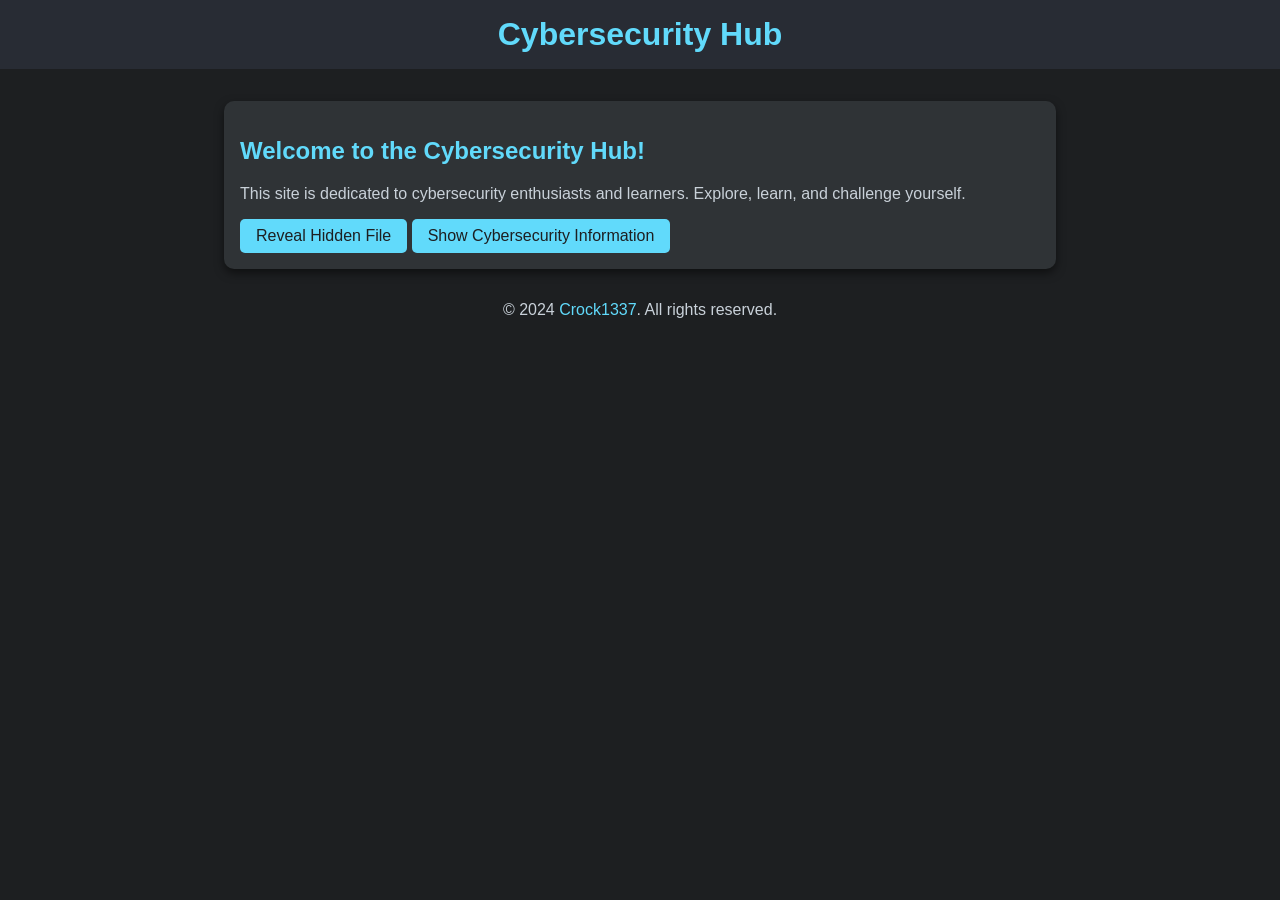
<file: index.html>
<!DOCTYPE html>
<html lang="en">
<head>
    <meta charset="UTF-8">
    <meta name="viewport" content="width=device-width, initial-scale=1.0">
    <meta name="description" content="A website about cybersecurity created for learning and showcasing essential concepts.">
    <title>Cybersecurity Hub</title>
    <link rel="stylesheet" href="cybersecurity_styles.css">
</head>
<body>
    <header>
        <h1>Cybersecurity Hub</h1>
    </header>

    <div class="container">
        <h2>Welcome to the Cybersecurity Hub!</h2>
        <p>This site is dedicated to cybersecurity enthusiasts and learners. Explore, learn, and challenge yourself.</p>

        <button id="reveal-file-btn">Reveal Hidden File</button>
        <div class="hidden-file" id="hidden-file">
            <p>Creator: <strong>Crock1337</strong></p>
            <p>Data of the site: <strong>2024-12-02</strong></p>
            <p>This is a sample hidden file for demonstration purposes.</p>
        </div>

        <button id="reveal-info-btn">Show Cybersecurity Information</button>
        <div class="hidden-info" id="hidden-info">
            <h3>Cybersecurity Insights</h3>
            <p>Cybersecurity involves protecting systems, networks, and programs from digital attacks. These attacks aim to access, change, or destroy sensitive information, extort money, or disrupt normal operations.</p>

            <h4>Famous Hacks and Hackers:</h4>
            <ul>
                <li><strong>Kevin Mitnick</strong>: Known as one of the most famous hackers, Mitnick hacked into dozens of systems, including the Pentagon and large corporations, before being caught.</li>
                <li><strong>Anonymous</strong>: A decentralized group of hackers known for cyber-attacks on governments, institutions, and corporations.</li>
                <li><strong>Albert Gonzalez</strong>: Responsible for one of the largest credit card thefts in history, stealing millions of credit card numbers.</li>
                <li><strong>Stuxnet</strong>: A cyber weapon developed to attack Iran's nuclear facilities, showcasing how malware can impact physical systems.</li>
            </ul>

            <p>Always remember: the best defense is awareness and proactive protection of your data and systems.</p>
        </div>
    </div>

    <footer class="footer">
        <p>&copy; 2024 <span>Crock1337</span>. All rights reserved.</p>
    </footer>

    <script src="cybersecurity_scripts.js"></script>
</body>
</html>
</file>
<file: cybersecurity_styles.css>
body {
    font-family: Arial, sans-serif;
    margin: 0;
    padding: 0;
    background-color: #1d1f21;
    color: #c9d1d9;
}

header {
    background-color: #282c34;
    padding: 1rem;
    text-align: center;
}

header h1 {
    margin: 0;
    font-size: 2rem;
    color: #61dafb;
}

.container {
    max-width: 800px;
    margin: 2rem auto;
    padding: 1rem;
    background: #2f3336;
    border-radius: 10px;
    box-shadow: 0 4px 10px rgba(0, 0, 0, 0.5);
}

.container h2 {
    color: #61dafb;
}

.hidden-file, .hidden-info {
    display: none;
    padding: 1rem;
    background: #202225;
    border-radius: 5px;
    margin-top: 1rem;
}

.hidden-file.show, .hidden-info.show {
    display: block;
}

.footer {
    text-align: center;
    margin-top: 2rem;
}

.footer span {
    color: #61dafb;
}

button {
    background: #61dafb;
    color: #1d1f21;
    padding: 0.5rem 1rem;
    border: none;
    border-radius: 5px;
    cursor: pointer;
    font-size: 1rem;
}

button:hover {
    background: #52c7e3;
}
</file>
